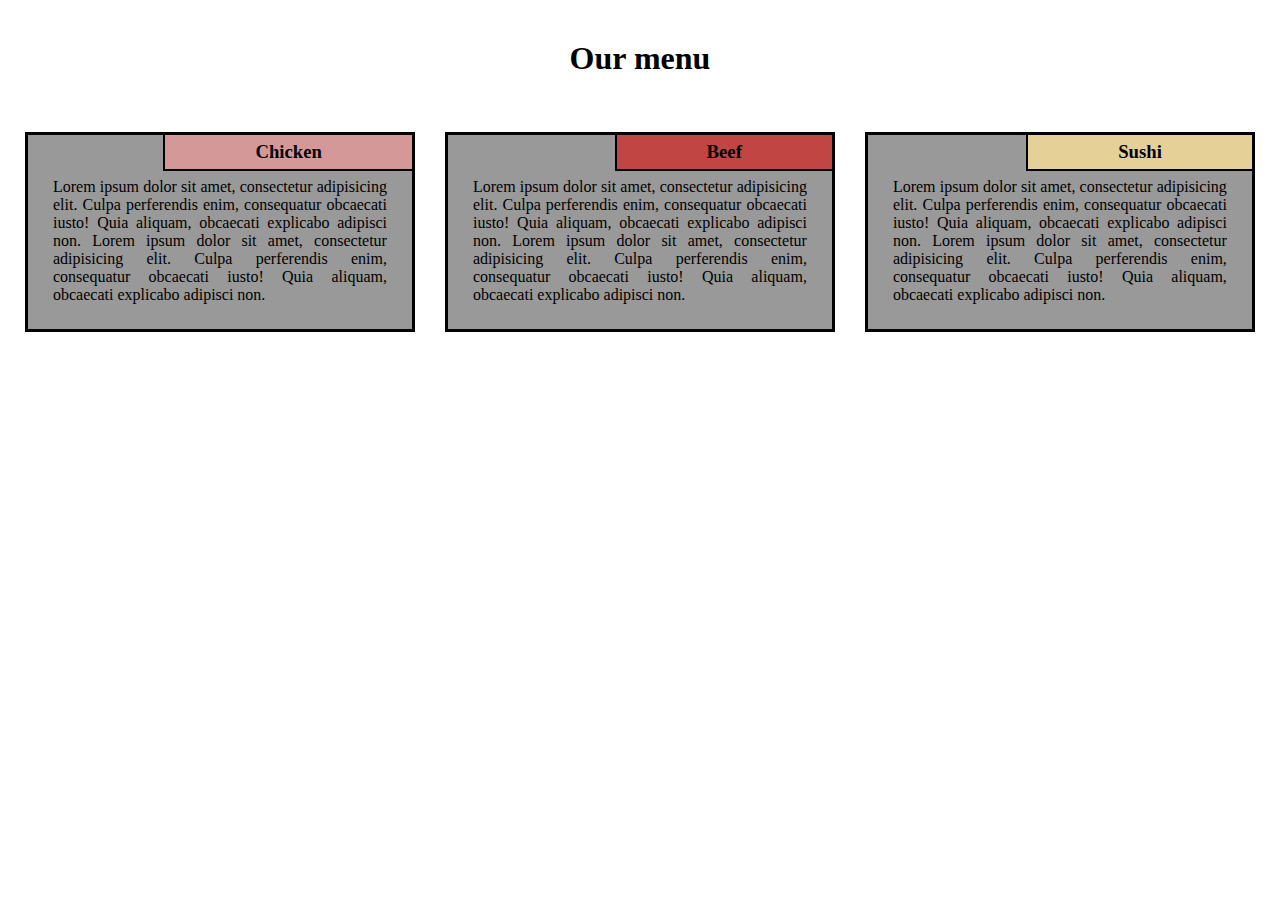
<file: Mod-2/index.html>
﻿<!DOCTYPE html>
<html>
<head>
  <meta charset="utf-8">
  <meta name="viewport" content="width=device-width, initial-scale=1">
  <title>Assignment-2</title>
  <link href='style.css' rel='stylesheet'>
</head>
<body>
  <div class="container">
    <div class="row">

    <h1 class="menu">Our menu</h1>
      <div class="col-lg-4">
        <div class="item">
          <div class="item-title" id="title-one">
            <h3>Chicken</h3>
          </div>
          <p>
            Lorem ipsum dolor sit amet, consectetur adipisicing elit. Culpa perferendis enim, consequatur obcaecati iusto! Quia aliquam, obcaecati explicabo adipisci non. Lorem ipsum dolor sit amet, consectetur adipisicing elit. Culpa perferendis enim, consequatur obcaecati iusto! Quia aliquam, obcaecati explicabo adipisci non.
          </p>
        </div>
      </div>
      <div class="col-lg-4">
        <div class="item">
         <div class="item-title" id="title-two">
          <h3>Beef</h3>
        </div>
        <p>
          Lorem ipsum dolor sit amet, consectetur adipisicing elit. Culpa perferendis enim, consequatur obcaecati iusto! Quia aliquam, obcaecati explicabo adipisci non. Lorem ipsum dolor sit amet, consectetur adipisicing elit. Culpa perferendis enim, consequatur obcaecati iusto! Quia aliquam, obcaecati explicabo adipisci non.
        </p>
      </div>
    </div>
    <div class="col-lg-4 col-lg-tablet">
      <div class="item">
       <div class="item-title" id="title-three">
        <h3>Sushi</h3>
      </div>
      <p>
        Lorem ipsum dolor sit amet, consectetur adipisicing elit. Culpa perferendis enim, consequatur obcaecati iusto! Quia aliquam, obcaecati explicabo adipisci non. Lorem ipsum dolor sit amet, consectetur adipisicing elit. Culpa perferendis enim, consequatur obcaecati iusto! Quia aliquam, obcaecati explicabo adipisci non.
      </p>
    </div>
  </div>

</div>
</div>
</body>
</html>
</file>
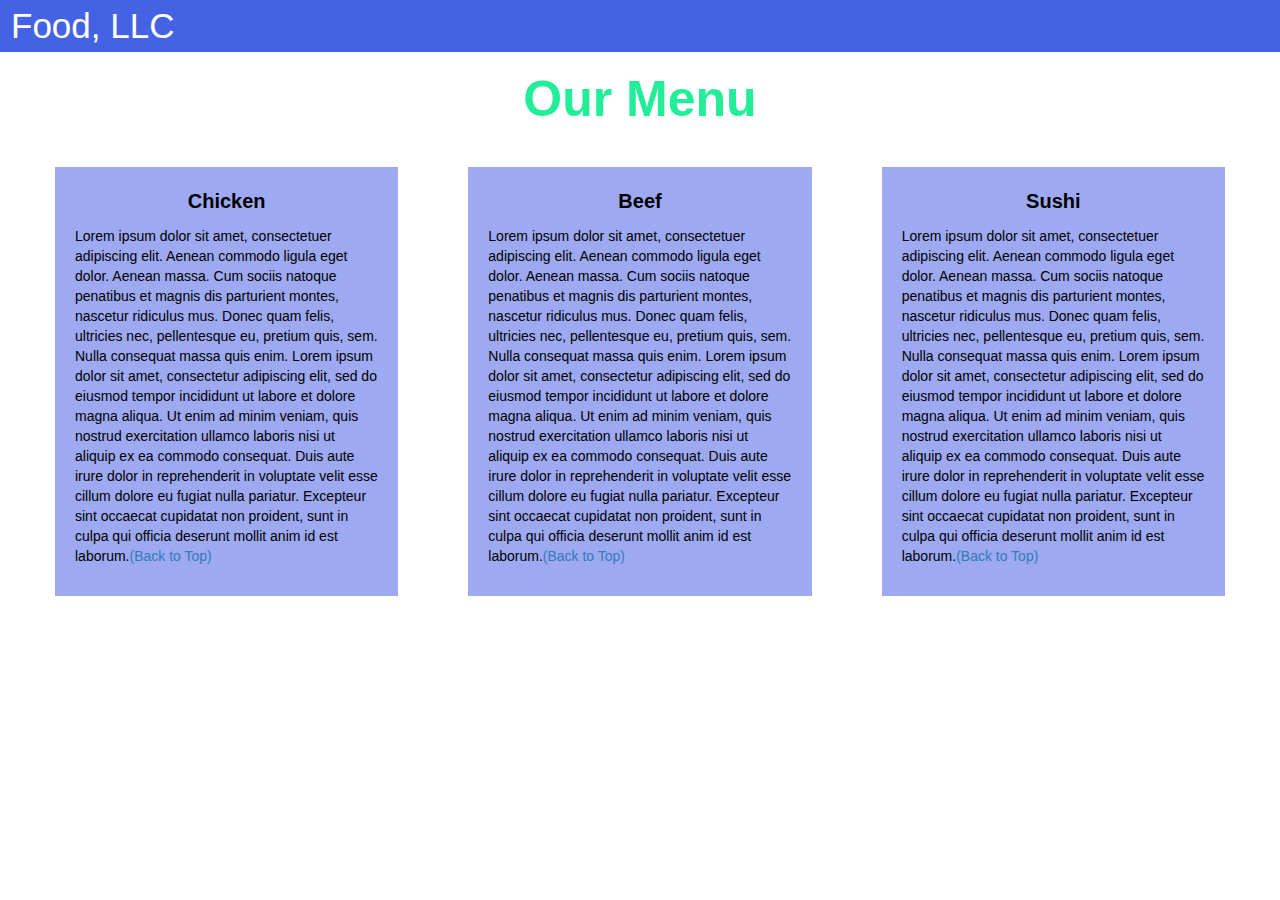
<file: Mod-3/index.html>
<!DOCTYPE html>
<html>
<head>

<title>Asg- 3</title>

  <meta name="viewport" content="width=device-width, initial-scale=1">
  <link rel="stylesheet" href="https://maxcdn.bootstrapcdn.com/bootstrap/3.3.7/css/bootstrap.min.css">
  <script src="https://ajax.googleapis.com/ajax/libs/jquery/3.3.1/jquery.min.js"></script>
  <script src="https://maxcdn.bootstrapcdn.com/bootstrap/3.3.7/js/bootstrap.min.js"></script>

</head>

<meta name="viewport" content="width=device-width, initial-scale=1">
<link rel="stylesheet" type="text/css" href="style.css">



<body>


<nav class="navbar" id="top">
  <div class="container-fluid">

    <div class="navbar-header">
      <button type="button" class="navbar-toggle" data-toggle="collapse" data-target="#myNavbar">
        <span class="icon-bar"></span>
        <span class="icon-bar"></span>
        <span class="icon-bar"></span> 
      </button>
      <a class="navbar-brand" href="#">Food, LLC</a>
    </div>

    <div class="collapse" id="myNavbar">
      <ul class="nav navbar-nav visible-xs">
        <li><a class="menu-item" href="#">Chicken</a></li>
        <li><a class="menu-item" href="#">Beef</a></li> 
        <li><a class="menu-item" href="#">Sushi</a></li> 
      </ul>
    </div>

  </div>
</nav>

<h1 class="main-title">Our Menu</h1>



<div class="row">

  <div class="col-lg-4 col-md-6 col-sm-12">
    <div class="content-box">
      <p class="item-name">Chicken</p>
      <p>Lorem ipsum dolor sit amet, consectetuer adipiscing elit. Aenean commodo ligula eget dolor. Aenean massa. Cum sociis natoque penatibus et magnis dis parturient montes, nascetur ridiculus mus. Donec quam felis, ultricies nec, pellentesque eu, pretium quis, sem. Nulla consequat massa quis enim. Lorem ipsum dolor sit amet, consectetur adipiscing elit, sed do eiusmod tempor incididunt ut labore et dolore magna aliqua. Ut enim ad minim veniam, quis nostrud exercitation ullamco laboris nisi ut aliquip ex ea commodo consequat. Duis aute irure dolor in reprehenderit in voluptate velit esse cillum dolore eu fugiat nulla pariatur. Excepteur sint occaecat cupidatat non proident, sunt in culpa qui officia deserunt mollit anim id est laborum.<a href="#top">(Back to Top)</a></p>
    </div>
  </div>

  <div class="col-lg-4 col-md-6 col-sm-12">
    <div class="content-box">
      <p class="item-name">Beef</p>
      <p>Lorem ipsum dolor sit amet, consectetuer adipiscing elit. Aenean commodo ligula eget dolor. Aenean massa. Cum sociis natoque penatibus et magnis dis parturient montes, nascetur ridiculus mus. Donec quam felis, ultricies nec, pellentesque eu, pretium quis, sem. Nulla consequat massa quis enim. Lorem ipsum dolor sit amet, consectetur adipiscing elit, sed do eiusmod tempor incididunt ut labore et dolore magna aliqua. Ut enim ad minim veniam, quis nostrud exercitation ullamco laboris nisi ut aliquip ex ea commodo consequat. Duis aute irure dolor in reprehenderit in voluptate velit esse cillum dolore eu fugiat nulla pariatur. Excepteur sint occaecat cupidatat non proident, sunt in culpa qui officia deserunt mollit anim id est laborum.<a href="#top">(Back to Top)</a></p>
    </div>
  </div>


  <div class="col-lg-4 col-md-12 col-sm-12">
    <div class="content-box">
      <p class="item-name">Sushi</p>
      <p>Lorem ipsum dolor sit amet, consectetuer adipiscing elit. Aenean commodo ligula eget dolor. Aenean massa. Cum sociis natoque penatibus et magnis dis parturient montes, nascetur ridiculus mus. Donec quam felis, ultricies nec, pellentesque eu, pretium quis, sem. Nulla consequat massa quis enim. Lorem ipsum dolor sit amet, consectetur adipiscing elit, sed do eiusmod tempor incididunt ut labore et dolore magna aliqua. Ut enim ad minim veniam, quis nostrud exercitation ullamco laboris nisi ut aliquip ex ea commodo consequat. Duis aute irure dolor in reprehenderit in voluptate velit esse cillum dolore eu fugiat nulla pariatur. Excepteur sint occaecat cupidatat non proident, sunt in culpa qui officia deserunt mollit anim id est laborum.<a href="#top">(Back to Top)</a></p>
    </div>
  </div>

</div>


</body>
</html>
</file>
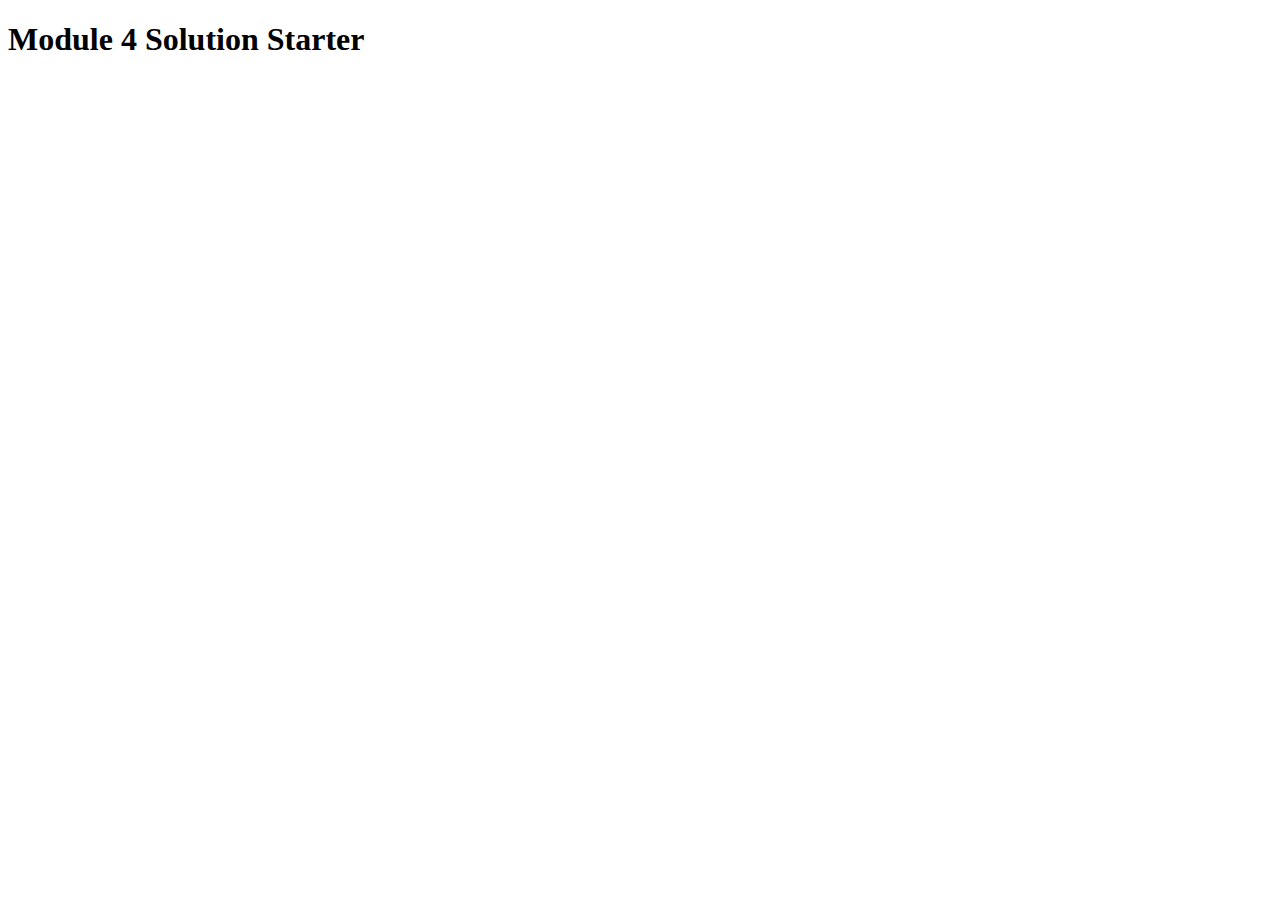
<file: Mod-4/index.html>
<!DOCTYPE html>
<html>
<head>
  <meta charset="utf-8">
  <title>Module 4 Solution Starter</title>
  <script src="SpeakHello.js"></script>
  <script src="SpeakGoodBye.js"></script>
  <script src="Script.js"></script>
</head>
<body>
  <h1>Module 4 Solution Starter</h1>
</body>
</html>
</file>
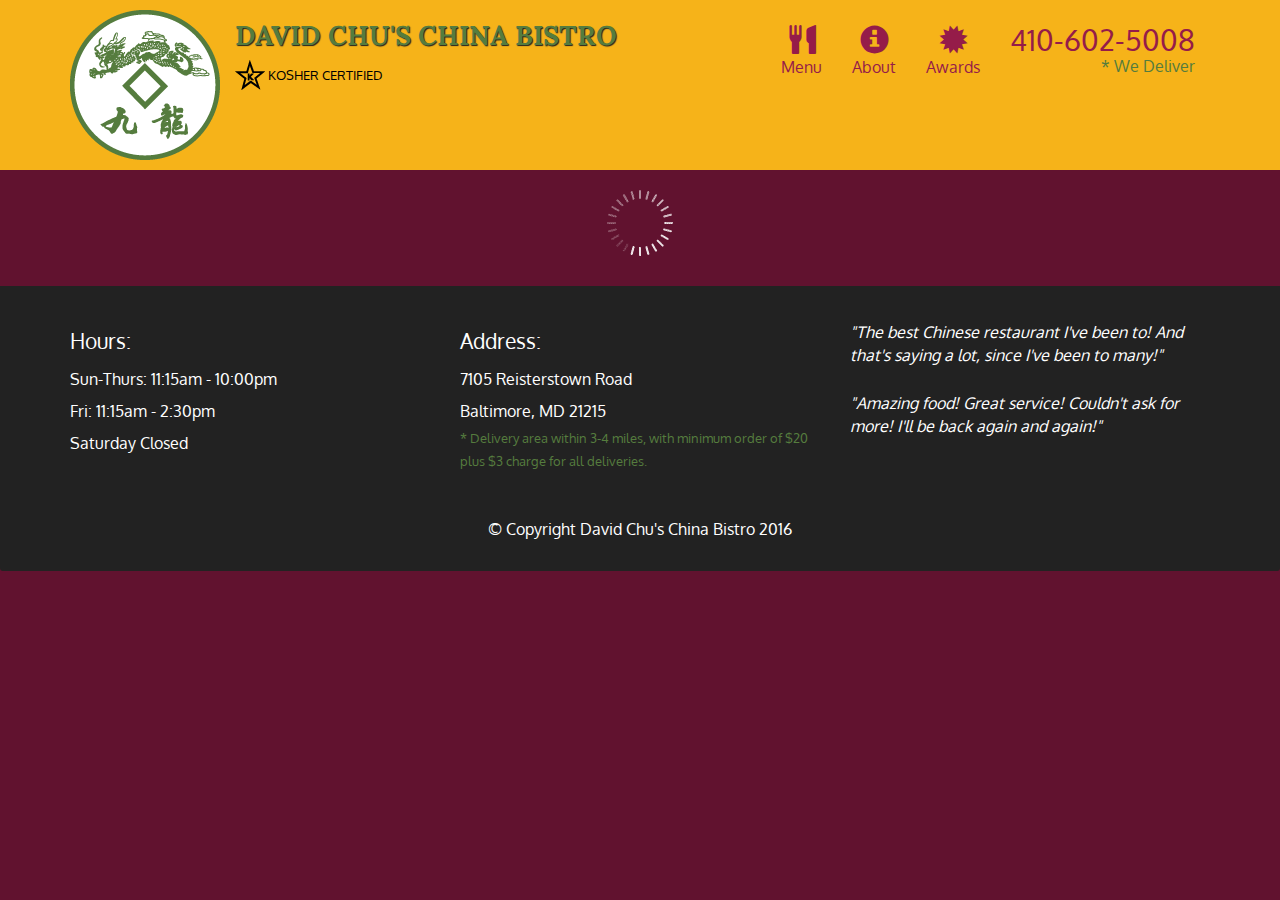
<file: Mod-5/index.html>
<!doctype html>
<html lang="en">
  <head>
    <meta charset="utf-8">
    <meta http-equiv="X-UA-Compatible" content="IE=edge">
    <meta name="viewport" content="width=device-width, initial-scale=1">
    <title>David Chu's China Bistro</title>
    <link rel="stylesheet" href="css/bootstrap.min.css">
    <link rel="stylesheet" href="css/styles.css">
    <link href='https://fonts.googleapis.com/css?family=Oxygen:400,300,700' rel='stylesheet' type='text/css'>
    <link href='https://fonts.googleapis.com/css?family=Lora' rel='stylesheet' type='text/css'>
  </head>
<body>
  <header>
    <nav id="header-nav" class="navbar navbar-default">
      <div class="container">
        <div class="navbar-header">
          <a href="index.html" class="pull-left visible-md visible-lg">
            <div id="logo-img" alt="Logo image"></div>
          </a>

          <div class="navbar-brand">
            <a href="index.html"><h1>David Chu's China Bistro</h1></a>
            <p>
              <img src="images/star-k-logo.png" alt="Kosher certification">
              <span>Kosher Certified</span>
            </p>
          </div>

          <button id="navbarToggle" type="button" class="navbar-toggle collapsed" data-toggle="collapse" data-target="#collapsable-nav" aria-expanded="false">
            <span class="sr-only">Toggle navigation</span>
            <span class="icon-bar"></span>
            <span class="icon-bar"></span>
            <span class="icon-bar"></span>
          </button>
        </div>
        
        <div id="collapsable-nav" class="collapse navbar-collapse">
           <ul id="nav-list" class="nav navbar-nav navbar-right">
            <li id="navHomeButton" class="visible-xs active">
              <a href="index.html">
                <span class="glyphicon glyphicon-home"></span> Home</a>
            </li>
            <li id="navMenuButton">
              <a href="#" onclick="$dc.loadMenuCategories();">
                <span class="glyphicon glyphicon-cutlery"></span><br class="hidden-xs"> Menu</a>
            </li>
            <li>
              <a href="#">
                <span class="glyphicon glyphicon-info-sign"></span><br class="hidden-xs"> About</a>
            </li>
            <li>
              <a href="#">
                <span class="glyphicon glyphicon-certificate"></span><br class="hidden-xs"> Awards</a>
            </li>
            <li id="phone" class="hidden-xs">
              <a href="tel:410-602-5008">
                <span>410-602-5008</span></a><div>* We Deliver</div>
            </li>
          </ul><!-- #nav-list -->
        </div><!-- .collapse .navbar-collapse -->
      </div><!-- .container -->
    </nav><!-- #header-nav -->
  </header>

  <div id="call-btn" class="visible-xs">
    <a class="btn" href="tel:410-602-5008">
    <span class="glyphicon glyphicon-earphone"></span>
    410-602-5008
    </a>
  </div>
  <div id="xs-deliver" class="text-center visible-xs">* We Deliver</div>

  <div id="main-content" class="container"></div>

  <footer class="panel-footer">
    <div class="container">
      <div class="row">
        <section id="hours" class="col-sm-4">
          <span>Hours:</span><br>
          Sun-Thurs: 11:15am - 10:00pm<br>
          Fri: 11:15am - 2:30pm<br>
          Saturday Closed
          <hr class="visible-xs">
        </section>
        <section id="address" class="col-sm-4">
          <span>Address:</span><br>
          7105 Reisterstown Road<br>
          Baltimore, MD 21215
          <p>* Delivery area within 3-4 miles, with minimum order of $20 plus $3 charge for all deliveries.</p>
          <hr class="visible-xs">
        </section>
        <section id="testimonials" class="col-sm-4">
          <p>"The best Chinese restaurant I've been to! And that's saying a lot, since I've been to many!"</p>
          <p>"Amazing food! Great service! Couldn't ask for more! I'll be back again and again!"</p>
        </section>
      </div>
      <div class="text-center">&copy; Copyright David Chu's China Bistro 2016</div>
    </div>
  </footer>

  <!-- jQuery (Bootstrap JS plugins depend on it) -->
  <script src="js/jquery-2.1.4.min.js"></script>
  <script src="js/bootstrap.min.js"></script>
  <script src="js/ajax-utils.js"></script>
  <script src="js/script.js"></script>
</body>
</html>
</file>
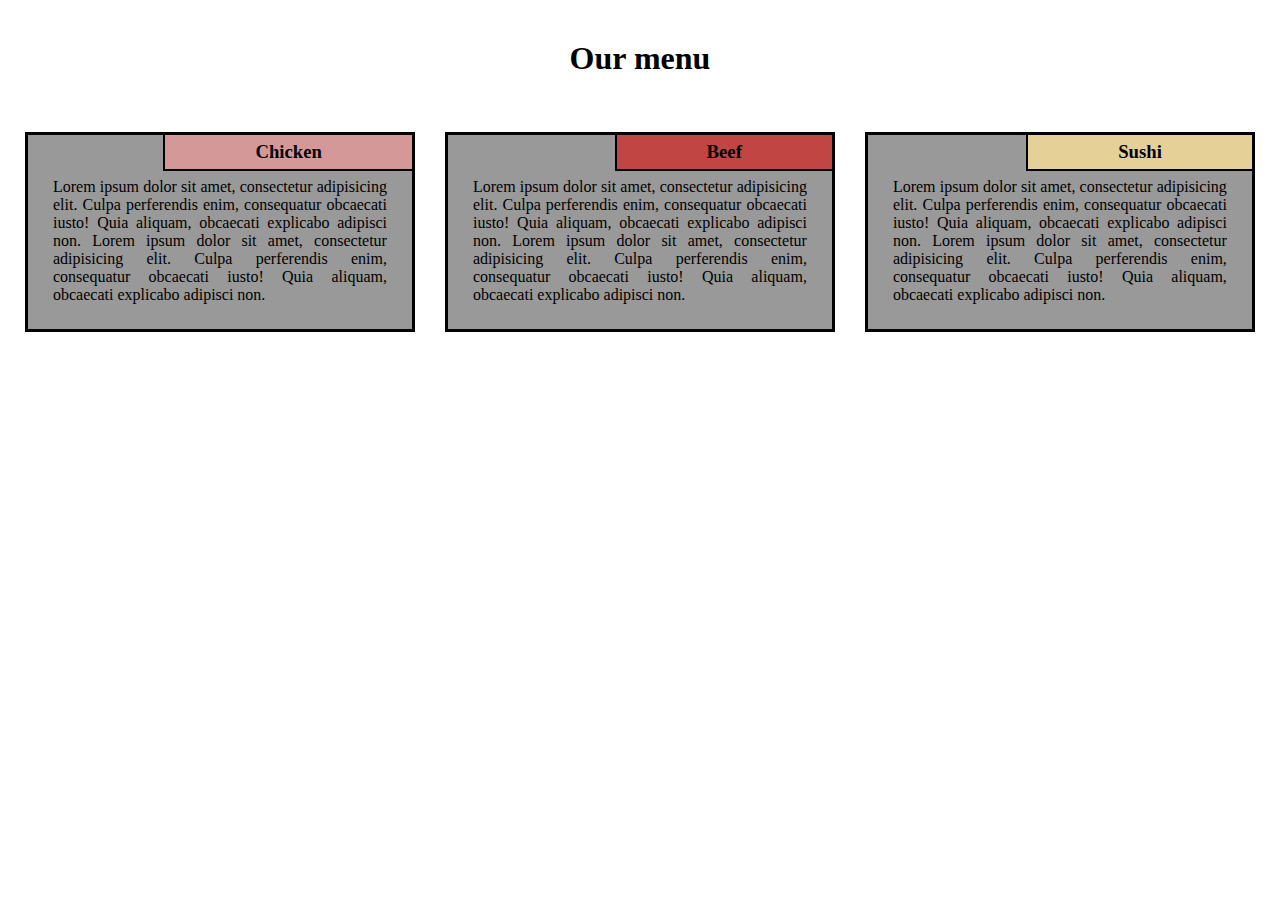
<file: Mod-2/Asg-2.html>
﻿<!DOCTYPE html>
<html>
<head>
  <meta charset="utf-8">
  <meta name="viewport" content="width=device-width, initial-scale=1">
  <title>Assignment-2</title>
  <link href='style.css' rel='stylesheet'>
</head>
<body>
  <div class="container">
    <div class="row">

    <h1 class="menu">Our menu</h1>
      <div class="col-lg-4">
        <div class="item">
          <div class="item-title" id="title-one">
            <h3>Chicken</h3>
          </div>
          <p>
            Lorem ipsum dolor sit amet, consectetur adipisicing elit. Culpa perferendis enim, consequatur obcaecati iusto! Quia aliquam, obcaecati explicabo adipisci non. Lorem ipsum dolor sit amet, consectetur adipisicing elit. Culpa perferendis enim, consequatur obcaecati iusto! Quia aliquam, obcaecati explicabo adipisci non.
          </p>
        </div>
      </div>
      <div class="col-lg-4">
        <div class="item">
         <div class="item-title" id="title-two">
          <h3>Beef</h3>
        </div>
        <p>
          Lorem ipsum dolor sit amet, consectetur adipisicing elit. Culpa perferendis enim, consequatur obcaecati iusto! Quia aliquam, obcaecati explicabo adipisci non. Lorem ipsum dolor sit amet, consectetur adipisicing elit. Culpa perferendis enim, consequatur obcaecati iusto! Quia aliquam, obcaecati explicabo adipisci non.
        </p>
      </div>
    </div>
    <div class="col-lg-4 col-lg-tablet">
      <div class="item">
       <div class="item-title" id="title-three">
        <h3>Sushi</h3>
      </div>
      <p>
        Lorem ipsum dolor sit amet, consectetur adipisicing elit. Culpa perferendis enim, consequatur obcaecati iusto! Quia aliquam, obcaecati explicabo adipisci non. Lorem ipsum dolor sit amet, consectetur adipisicing elit. Culpa perferendis enim, consequatur obcaecati iusto! Quia aliquam, obcaecati explicabo adipisci non.
      </p>
    </div>
  </div>

</div>
</div>
</body>
</html>
</file>
<file: Mod-2/style.css>
*{
  box-sizing: border-box;
  margin:0;
  padding:0;
}

body{
  font-family: Palatino, 'Palatino Linotype',  'Palatino LT STD', 'Book Antiqua', Georgia, serif;  
}

.row{
  width: 100%;
}

.menu{
  text-align: center;
  margin-bottom: 40px;
}

.container{
 position: relative;
 top:30px;
 margin: 10px; 
}

.item{
  position: relative;
  top: 0;
  background-color:#999999;
  margin: 15px;
  padding: 25px;
  border: 3px solid #000;
}

.item p{
  margin-top: 18px;
  text-align: justify;
  font-size:100%;
}

.item-title{
  position: absolute;
  top:0;
  right: 0px;
  background: green; 
  padding: 6px 90px;
  border-left: 2px solid #000;
  border-bottom: 2px solid #000;
}

#title-one {
  background-color: #D59898;
} 

#title-two{
  background-color: #C14543;
}

#title-three{
  background-color: #E5D198;
}

/* Simple Responsive Framework. */
/*------ Desktop ------*/
@media (min-width: 992px){
  .col-lg-1, .col-lg-2, .col-lg-3, .col-lg-4, .col-lg-5, .col-lg-6, .col-lg-7, .col-lg-8, .col-lg-9, .col-lg-10, .col-lg-11, .col-lg-12 {
    float: left;  
  }
  .col-lg-1 {
    width: 8.33%;
  }
  .col-lg-2 {
    width: 16.66%;
  }
  .col-lg-3 {
    width: 25%;
  }
  .col-lg-4 {
    width: 33.33%;
  }
  .col-lg-5 {
    width: 41.66%;
  }
  .col-lg-6 {
    width: 50%;
  }
  .col-lg-7 {
    width: 58.33%;
  }
  .col-lg-8 {
    width: 66.66%;
  }
  .col-lg-9 {
    width: 74.99%;
  }
  .col-lg-10 {
    width: 83.33%;
  }
  .col-lg-11 {
    width: 91.66%;
  }
  .col-lg-12 {
    width: 100%;
  }

}


/*------ Tablet ------*/
@media (min-width: 768px) and (max-width: 991px){
  .col-lg-4 {
    width: 50%;
    float: left;
  }
  .col-lg-tablet{
   width: 100%;
   float: left;
 }
}


/*------ Mobile ------*/
@media (max-width: 767px){
  .col-lg-4{
    width: 100%;
    float: left;
  }
}
</file>
<file: Mod-3/style.css>
.container-fluid{
  margin: 0;
  padding: 0;
}

.navbar{
  border-radius: 0px;
  background-color: rgba(21,59,221,0.8);
}

.navbar-brand{
  font-size: 35px;
  color: white;
  padding-left: 25px;
}

.navbar-brand:hover{
  color: white;
}

.nav{
  margin: 0;
  padding: 0;
}

.navbar-nav{
  font-size: 25px;
  text-align: center;
  margin: 0;
  padding: 0;
}

.navbar-toggle{
  border: 2px solid white;
  margin-right: 25px;
}

.icon-bar{
  background-color: white;
}


.main-title{
  margin-bottom: 15px;
  text-align: center;
  color: #24ed99;
  font-size: 50px;
  font-family: "Comic Sans MS", cursive, sans-serif;
  font-weight: bold;
}

li{
  box-sizing: border-box;
  width: 100%;
}

.menu-item{
  padding: 0;
  margin: 0;
  width: 100%;
  background-color: white;
  border-bottom: 1px solid black;
  color: black;
  display: block;
}

.menu-item:hover{
  background-color: rgba(0,0,0,0.9);
  color: rgba(0,0,0,0.4);
}



.row{
  margin: 20px;
}

.content-box{
  margin: 20px;
  width: auto;
  height: auto;
  color: black;
  background-color: #7889ebba;
  font-family: "Comic Sans MS", cursive, sans-serif;
  padding: 20px;
}

.item-name{
  text-align: center;
  font-size: 20px;
  font-weight: bold;
}

#top{

}
</file>
<file: Mod-5/css/styles.css>
body {
  font-size: 16px;
  color: #fff;
  background-color: #61122f;
  font-family: 'Oxygen', sans-serif;
}

/** HEADER **/
#header-nav {
  background-color: #f6b319;
  border-radius: 0;
  border: 0;
}

#logo-img {
  background: url('../images/restaurant-logo_large.png') no-repeat;
  width: 150px;
  height: 150px;
  margin: 10px 15px 10px 0;
}

.navbar-brand {
  padding-top: 25px;
}
.navbar-brand h1 { /* Restaurant name */
  font-family: 'Lora', serif;
  color: #557c3e;
  font-size: 1.5em;
  text-transform: uppercase;
  font-weight: bold;
  text-shadow: 1px 1px 1px #222;
  margin-top: 0;
  margin-bottom: 0;
  line-height: .75;
}
.navbar-brand a:hover, .navbar-brand a:focus {
  text-decoration: none;
}
.navbar-brand p { /* Kosher cert */
  color: #000;
  text-transform: uppercase;
  font-size: .7em;
  margin-top: 15px;
}
.navbar-brand p span { /* Star-K */
  vertical-align: middle;
}

#nav-list {
  margin-top: 10px;
}
#nav-list a {
  color: #951C49;
  text-align: center;
}
#nav-list a:hover {
  background: #E7E7E7;
}
#nav-list a span {
  font-size: 1.8em;
}

#phone {
  margin-top: 5px;
}
#phone a { /* Phone number */
  text-align: right;
  padding-bottom: 0;
}
#phone div { /* We Deliver */
  color: #557c3e;
  text-align: right;
  padding-right: 15px;
}

.navbar-header button.navbar-toggle, .navbar-header .icon-bar {
  border: 1px solid #61122f;
}
.navbar-header button.navbar-toggle {
  clear: both;
  margin-top: -30px;
}
/* END HEADER */

/* FOOTER */
.panel-footer {
  margin-top: 30px;
  padding-top: 35px;
  padding-bottom: 30px;
  background-color: #222;
  border-top: 0;
}
.panel-footer div.row {
  margin-bottom: 35px;
}
#hours, #address {
  line-height: 2;
}
#hours > span, #address > span {
  font-size: 1.3em;
}
#address p {
  color: #557c3e;
  font-size: .8em;
  line-height: 1.8;
}
#testimonials {
  font-style: italic;
}
#testimonials p:nth-child(2) {
  margin-top: 25px;
}
/* END FOOTER */



/* HOME PAGE */
.container .jumbotron {
  box-shadow: 0 0 50px #3F0C1F;
  border: 2px solid #3F0C1F;
}

#menu-tile, #specials-tile, #map-tile {
  height: 250px;
  width: 100%;
  margin-bottom: 15px;
  position: relative;
  border: 2px solid #3F0C1F;
  overflow: hidden;
}
#menu-tile:hover, #specials-tile:hover, #map-tile:hover {
  box-shadow: 0 1px 5px 1px #cccccc;
}
#menu-tile {
  background: url('../images/menu-tile.jpg') no-repeat;
  background-position: center;
}
#specials-tile {
  background: url('../images/specials-tile.jpg') no-repeat;
  background-position: center;
}
#menu-tile span, #specials-tile span, #map-tile span {
  position: absolute;
  bottom: 0;
  right: 0;
  width: 100%;
  text-align: center;
  font-size: 1.6em;
  text-transform: uppercase;
  background-color: #000;
  color: #fff;
  opacity: .8;
}
/* END HOME PAGE */

/* MENU CATEGORIES PAGE */
.category-tile { 
  position: relative;
  border: 2px solid #3F0C1F;
  overflow: hidden;
  width: 200px;
  height: 200px;
  margin: 0 auto 15px;
}
.category-tile span {
  position: absolute;
  bottom: 0;
  right: 0;
  width: 100%;
  text-align: center;
  font-size: 1.2em;
  text-transform: uppercase;
  background-color: #000;
  color: #fff;
  opacity: .8;
}
.category-tile:hover {
  box-shadow: 0 1px 5px 1px #cccccc;
}

#menu-categories-title + div {
  margin-bottom: 50px;
}
/* END MENU CATEGORIES PAGE */

/* SINGLE CATEGORY PAGE */
.menu-item-tile {
  margin-bottom: 25px;
}
.menu-item-tile hr {
  width: 80%;
}
.menu-item-tile .menu-item-price {
  font-size: 1.1em;
  text-align: right;
  margin-top: -15px;
  margin-right: -15px;
}
.menu-item-tile .menu-item-price span {
  font-size: .6em;
}
.menu-item-photo {
  position: relative;
  border: 2px solid #3F0C1F; 
  overflow: hidden;
  padding: 0;
  margin-right: -15px;
  margin-left: auto;
  margin-bottom: 20px;
  max-width: 250px;
}
.menu-item-photo div {
  position: absolute;
  bottom: 0;
  right: 0;
  width: 80px;
  background-color: #557c3e;
  text-align: center;
}
.menu-item-description {
  padding-right: 30px;
}
h3.menu-item-title {
  margin: 0 0 10px;
}
.menu-item-details {
  font-size: .9em;
  font-style: italic;
}
/* END SINGLE CATEGORY PAGE */


/********** Large devices only **********/
@media (min-width: 1200px) {
  .container .jumbotron {
    background: url('../images/jumbotron_1200.jpg') no-repeat;
    height: 675px;
  }
}

/********** Medium devices only **********/
@media (min-width: 992px) and (max-width: 1199px) {
  /* Header */
  #logo-img {
    background: url('../images/restaurant-logo_medium.png') no-repeat;
    width: 100px;
    height: 100px;
    margin: 5px 5px 5px 0;
  }
  /* End Header */

  /* Home Page */
  .container .jumbotron {
    background: url('../images/jumbotron_992.jpg') no-repeat;
    height: 558px;
  }
  /* End Home Page */
}

/********** Small devices only **********/
@media (min-width: 768px) and (max-width: 991px) {
  /* Home Page */
  .container .jumbotron {
    background: url('../images/jumbotron_768.jpg') no-repeat;
    height: 432px;
  }
  /* End Home Page */
}

/********** Extra small devices only **********/
@media (max-width: 767px) {
  /* Header */
  .navbar-brand {
    padding-top: 10px;
    height: 80px;
  }
  .navbar-brand h1 { /* Restaurant name */
    padding-top: 10px;
    font-size: 5vw; /* 1vw = 1% of viewport width */
  }
  .navbar-brand p { /* Kosher cert */
    font-size: .6em;
    margin-top: 12px;
  }
  .navbar-brand p img { /* Star-K */
    height: 20px;
  }

  #collapsable-nav a { /* Collapsed nav menu text */
    font-size: 1.2em;
  }
  #collapsable-nav a span { /* Collapsed nav menu glyph */
    font-size: 1em;
    margin-right: 5px;
  }

  #call-btn > a {
    font-size: 1.5em;
    display: block;
    margin: 0 20px;
    padding: 10px;
    border: 2px solid #fff;
    background-color: #f6b319;
    color: #951c49;
  }
  #xs-deliver {
    margin-top: 5px;
    font-size: .7em;
    letter-spacing: .1em;
    text-transform: uppercase;
  }
  /* End Header */

  /* Footer */
  .panel-footer section {
    margin-bottom: 30px;
    text-align: center;
  }
  .panel-footer section:nth-child(3) {
    margin-bottom: 0; /* margin already exists on the whole row */
  }
  .panel-footer section hr {
    width: 50%;
  }
  /* End Footer */

  /* Home Page */
  .container .jumbotron {
    margin-top: 30px;
    padding: 0;
  }
  #menu-tile, #specials-tile {
    width: 360px;
    margin: 0 auto 15px;
  }

  .menu-item-photo {
    margin-right: auto;
  }
  .menu-item-tile .menu-item-price {
    text-align: center;
  }
  .menu-item-description {
    text-align: center;;
  }
}


/********** Super extra small devices Only :-) (e.g., iPhone 4) **********/
@media (max-width: 479px) {
  /* Header */
  .navbar-brand h1 { /* Restaurant name */
    padding-top: 5px;
    font-size: 6vw;
  }
  /* End Header */
  
  /* Home page */
  #menu-tile, #specials-tile {
    width: 280px;
    margin: 0 auto 15px;
  }

  .col-xxs-12 {
    position: relative;
    min-height: 1px;
    padding-right: 15px;
    padding-left: 15px;
    float: left;
    width: 100%;
  }
}
</file>
